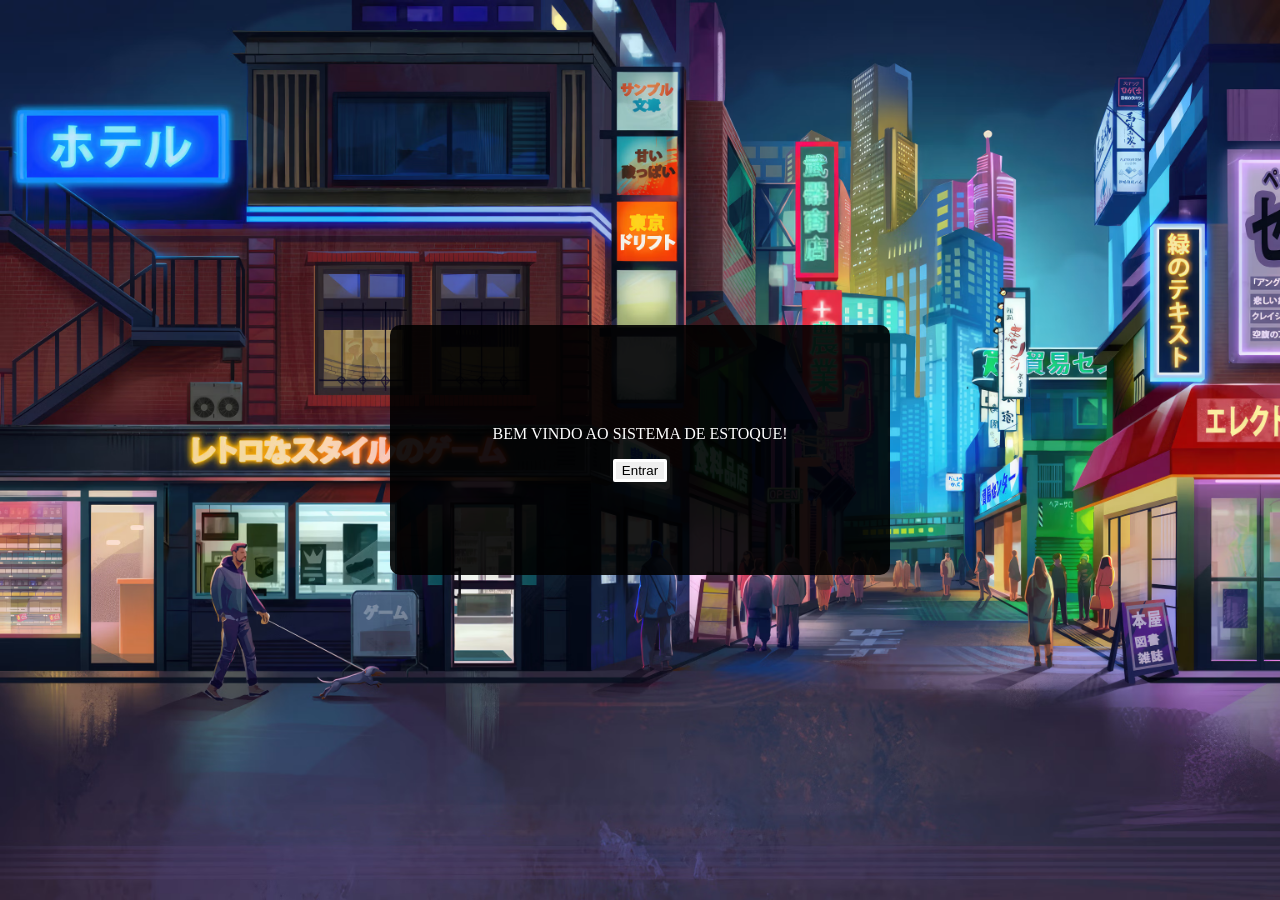
<file: public/index.html>
<!DOCTYPE html>
<html lang="en">

<head>
    <meta charset="UTF-8">
    <meta name="viewport" content="width=device-width, initial-scale=1.0">
    <title>Document</title>
    <link rel="stylesheet" href="stylelogin.css">

</head>

<body>
    <div id="box">
        <p>BEM VINDO AO SISTEMA DE ESTOQUE!</p>
    
        <a href="cadastro.html"><button>Entrar</button></b></a>
</body>


</html>
</file>
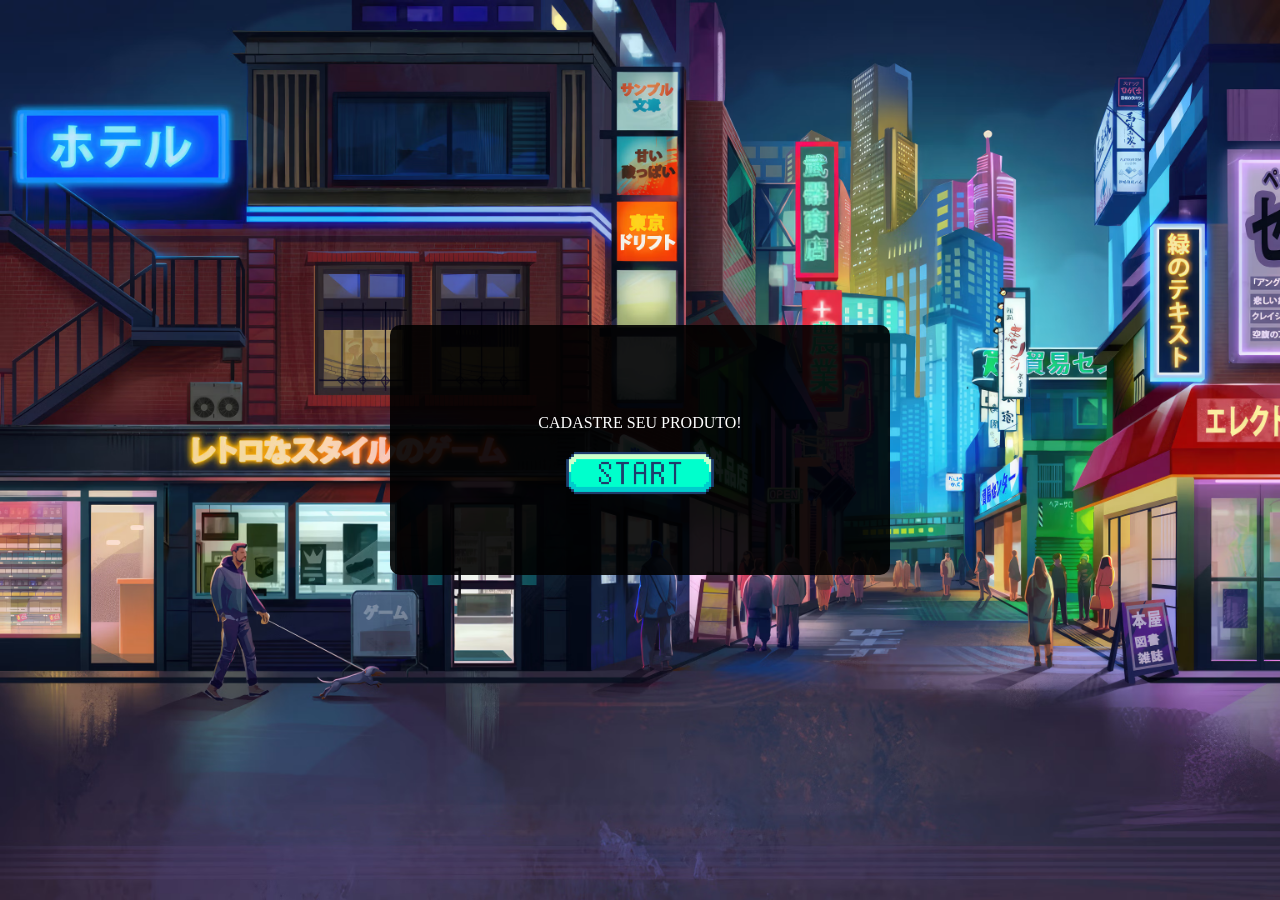
<file: public/cadastro.html>
<!DOCTYPE html>
<html lang="en">

<head>
    <meta charset="UTF-8">
    <meta name="viewport" content="width=device-width, initial-scale=1.0">
    <title>Document</title>
    <link rel="stylesheet" href="stylehome.css">
</head>
<body>
    <div id="box">
        <p>CADASTRE SEU PRODUTO!</p>
        <a href="home.html" >
            <img src="assets/botaostart.png" alt="Ir para a próxima página" width="150" height="50"></a>
</body>

</html>
</file>
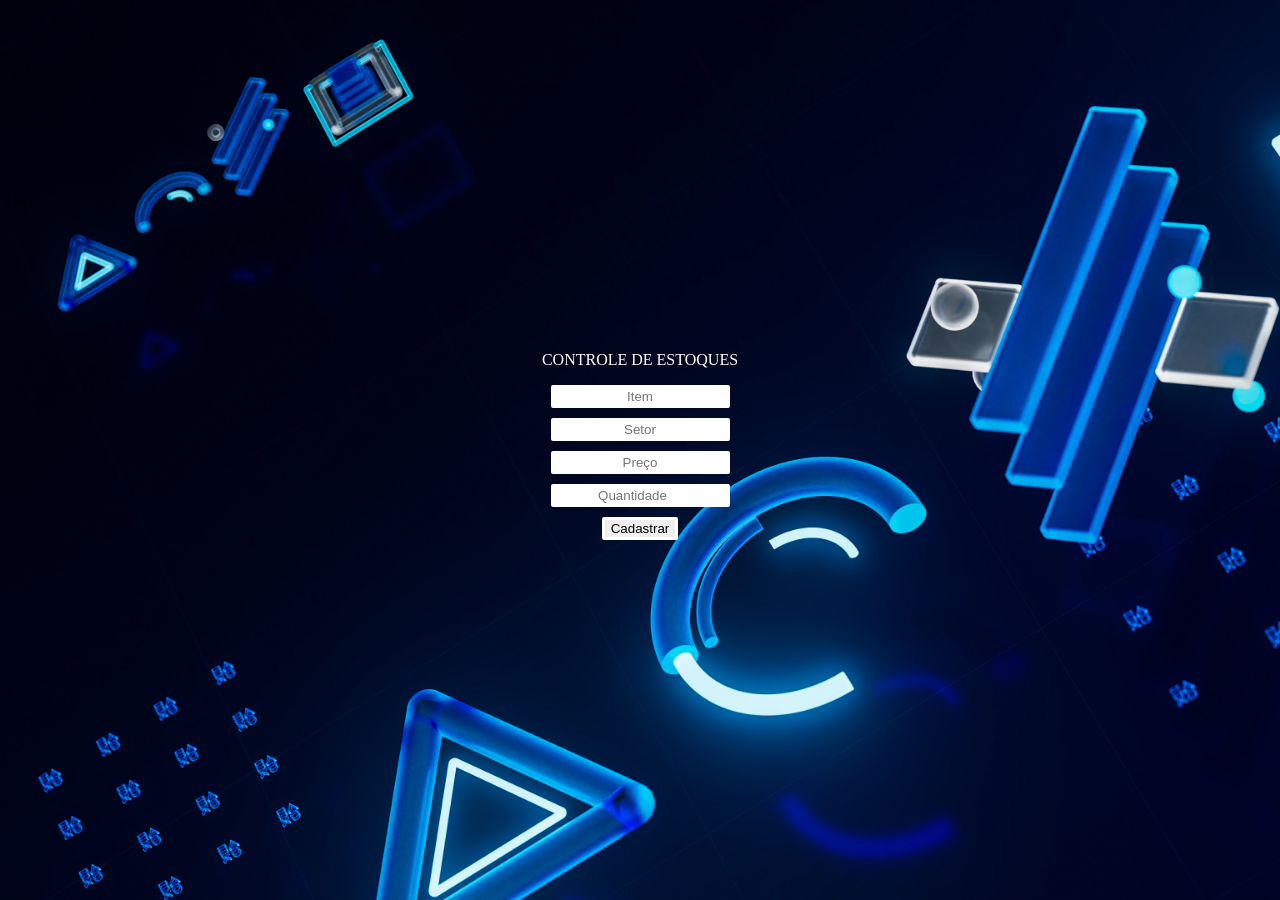
<file: public/home.html>
<html lang="pt-br">

<head>
    <meta charset="UTF-8">
    <title>Estoque</title>
    <link rel="stylesheet" href="style.css">
</head>

<script>

    function cadastrar() {

        var item = document.getElementById("item").value;
        var setor = document.getElementById("setor").value;
        var preco = document.getElementById("preço").value;
        var qtd = document.getElementById("qtd").value;

        fetch("http://localhost:3000/estoque/" + item + "/" + setor + "/" + qtd + "/" + preco)
            .then(res => res.text())
            .then(data => {
                alert(data);
            });

    }

</script>

<body>

    <form>

        <p>CONTROLE DE ESTOQUES</p>

        <div id="box">
            <input placeholder="Item" type="text" id="item">
            <input placeholder="Setor" type="text" id="setor">
            <input placeholder="Preço" type="text" id="preço">
            <input placeholder="Quantidade" type="number" id="qtd">

            <button type="button" id="btncadastrar" onclick="cadastrar()"> Cadastrar
            </button>
        </div>
    </form>
</body>

</html>
</file>
<file: public/stylelogin.css>
body {
    display: flex;
    align-items: center;
    justify-content: center;
    height: 100vh;
    margin: 0;
    color: rgb(255, 255, 255);
    text-align: center;
    background-image: url(assets/backgroundgame.avif);
    background-repeat: no-repeat;
    background-size:cover;
}

#box {
    background-color: rgba(0, 0, 0, 0.9);
    display: flex;
    flex-direction: column;
    justify-content: center;
    align-items: center;
    height: 250px;
    width: 500px;
    border-radius: 10px ;

}

input,
button {
    cursor: pointer;
    border-radius: 2px;
    margin-bottom: 10px;
    border: solid white;
    text-align: center;
   

}
</file>
<file: public/stylehome.css>
body {
    display: flex;
    align-items: center;
    justify-content: center;
    height: 100vh;
    margin: 0;
    color: rgb(255, 255, 255);
    text-align: center;
    background-image: url(assets/backgroundgame.avif);
    background-repeat: no-repeat;
    background-size:cover;
}

#box {
    background-color: rgba(0, 0, 0, 0.9);
    display: flex;
    flex-direction: column;
    justify-content: center;
    align-items: center;
    height: 250px;
    width: 500px;
    border-radius: 10px ;

}

input,
button {
    cursor: pointer;
    border-radius: 2px;
    margin-bottom: 10px;
    border: solid white;
    text-align: center;
    padding: 14px 28px;

}
</file>
<file: public/style.css>
body {
            display: flex;
            align-items: center;
            justify-content: center;
            background-image: url(assets/playstation-symbols-3840x2160-27303.jpg);
            color: rgb(255, 255, 255);
            text-align: center;
            background-repeat: no-repeat;
            background-size: cover;
         
}
        #box {
            display: flex;
            flex-direction: column;
            justify-content: center;
            align-items: center;

        }

        input,
        button {
            cursor: pointer;
            border-radius: 2px;
            margin-bottom: 10px;
            border: solid white;
            text-align: center;
            
        }
</file>
